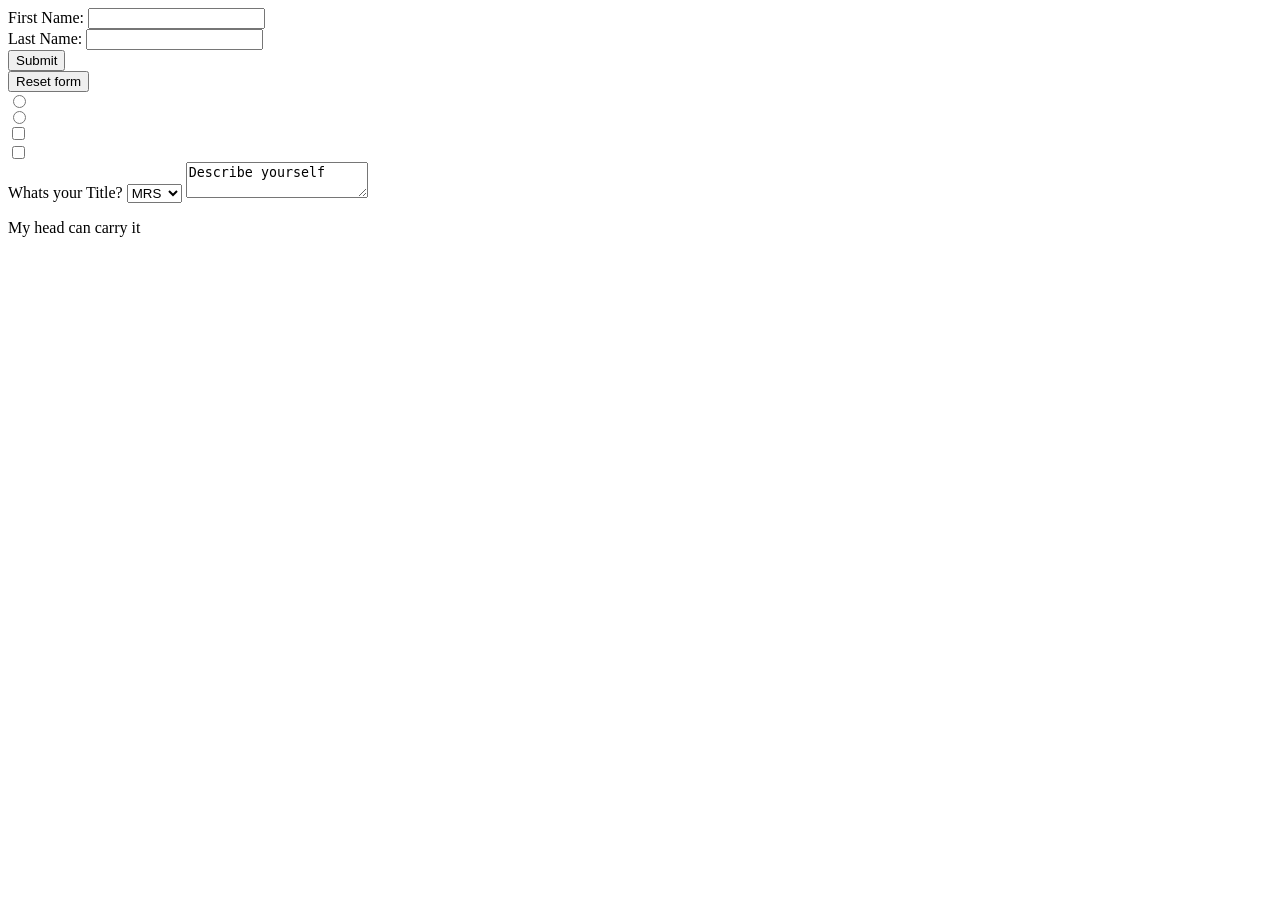
<file: forms.html>
<html>
<head>
<title>Forms</title>
</head>
<body>

<form>
 <label for="fname">First Name:</label>
 <input type="number" id="fname" name="fname" value=""><br>
 <label for="lname">Last Name:</label>
 <input type="text" id="lname" name="lname" value=""><br>
 <button type="submit">Submit</button><br>
 <button type="rest">Reset form</button><br>
 <input type="radio" id="lname" name="lname" value=""><br>
 <input type="radio" id="lname" name="lname" value=""><br>
 
  <input type="checkbox" id="lname" name="lname" value=""><br>
 <input type="checkbox" id="lname" name="lname" value=""><br>
 
 <label for="Title">Whats your Title?</label>
 <select id="title" name="title">
 <option value="mrs">MRS</option>
 <option value="mr">MR</option>
 <option value+"miss">MISS</option>
 </select>
 
 <textarea name="message" width:700px; height:500px;>Describe yourself</textarea>
</form>

<p>My head can carry it</p>
</body>
</html>
</file>
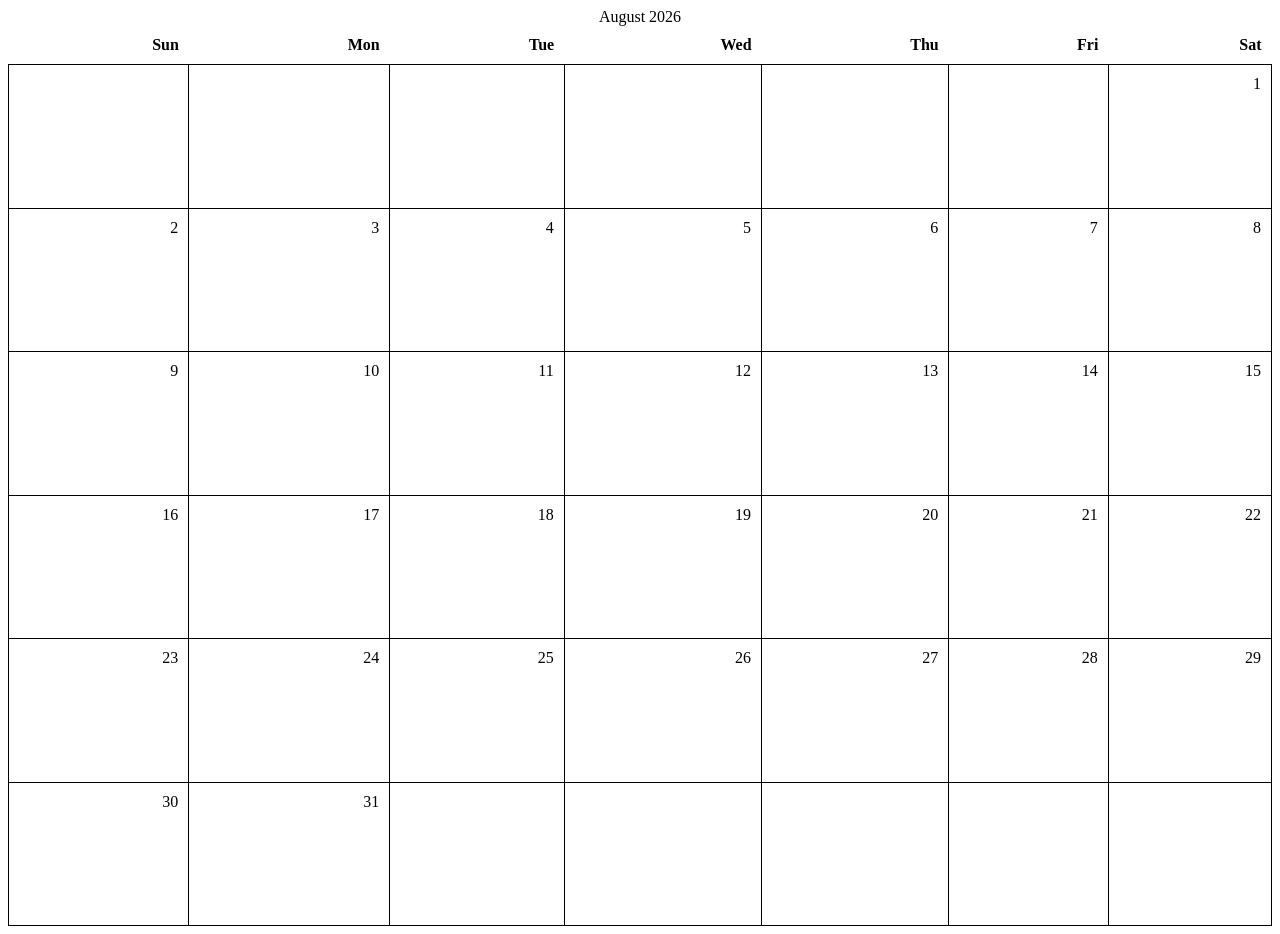
<file: project.html>
<html>

<head>
<title>August Calender</title>

<style>
table{width:100%; height:100vh; border-collapse:collapse;}
td{border:1px solid black;text-align:right; vertical-align:top; padding:10px}
th{border:none; text-align:right; padding:10px;}
</style>
</head>

<body>

<table>

<caption >August 2026</caption>

<thead>
<tr>
<th>Sun</th>
<th>Mon</th>
<th>Tue</th>
<th>Wed</th>
<th>Thu</th>
<th>Fri</th>
<th>Sat</th>
</tr>
</thead>

<tbody>
<tr>
<td></td>
<td></td>
<td></td>
<td></td>
<td></td>
<td></td>
<td>1</td>
</tr>

<tr>
<td>2</td>
<td>3</td>
<td>4</td>
<td>5</td>
<td>6</td>
<td>7</td>
<td>8</td>
</tr>

<tr>
<td>9</td>
<td>10</td>
<td>11</td>
<td>12</td>
<td>13</td>
<td>14</td>
<td>15</td>
</tr>

<tr>
<td>16</td>
<td>17</td>
<td>18</td>
<td>19</td>
<td>20</td>
<td>21</td>
<td>22</td>
</tr>

<tr>
<td>23</td>
<td>24</td>
<td>25</td>
<td>26</td>
<td>27</td>
<td>28</td>
<td>29</td>
</tr>

<tr>
<td>30</td>
<td>31</td>
<td></td>
<td></td>
<td></td>
<td></td>
<td></td>
</tr>

</tbody>

</table>

</body>


</html>
</file>
